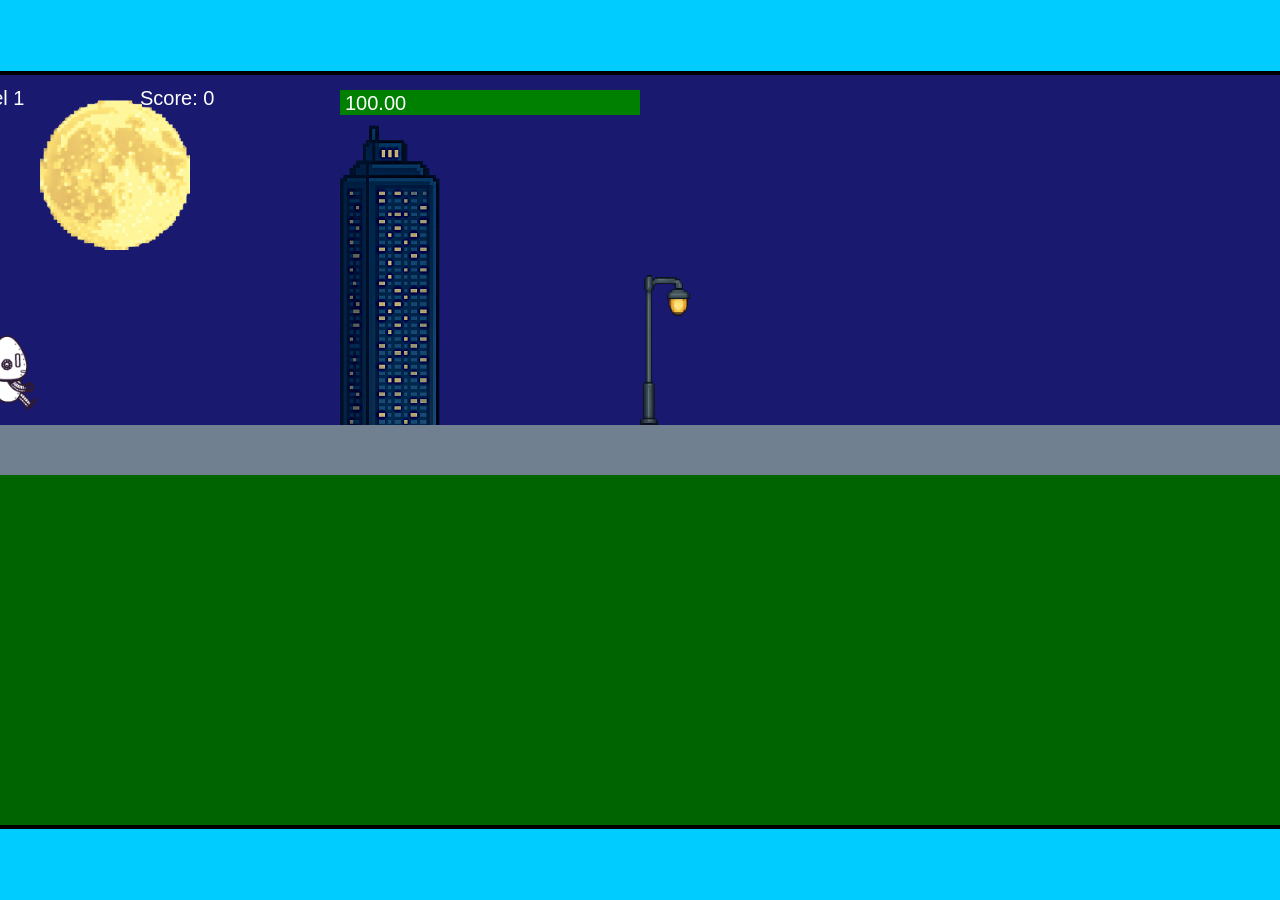
<file: fsd-projects/runtime/index.html>
<!DOCTYPE html>
<html lang="en">
  <head>
    <meta charset="UTF-8" />
    <meta name="viewport" content="width=device-width, initial-scale=1.0" />
    <title>Runtime Neo</title>
    <link rel="stylesheet" href="runtime.css" />
    <script src="https://code.jquery.com/jquery-3.1.0.js"></script>
    <script src="setup.js"></script>
    <script src="levels.js"></script>
    <script src="scenery.js"></script>
    <script src="student.js"></script>
    <script src="main.js"></script>
  </head>
  <body id="body">
    <canvas id="gameCanvas" width="1400" height="750"></canvas>
    <img id="player" src="images/halle.png" />
    <img id="projectile" src="images/projectile.png" />
    <img id="basicPlatform" src="images/interactable/basicPlatform.png" />
    <img id="spikes" src="images/interactable/spikes.png" />
    <img id="bug" src="images/interactable/bug.png" />
    <img id="healthUp" src="images/interactable/healthUp.png" />
    <img id="flag" src="images/interactable/flag.png" />
    <img id="moon" src="images/backgrounds/moon.png" />
    <img id="building" src="images/backgrounds/building.png" />
    <img id="lamp" src="images/backgrounds/lamp.png" />
  </body>
</html>
</file>
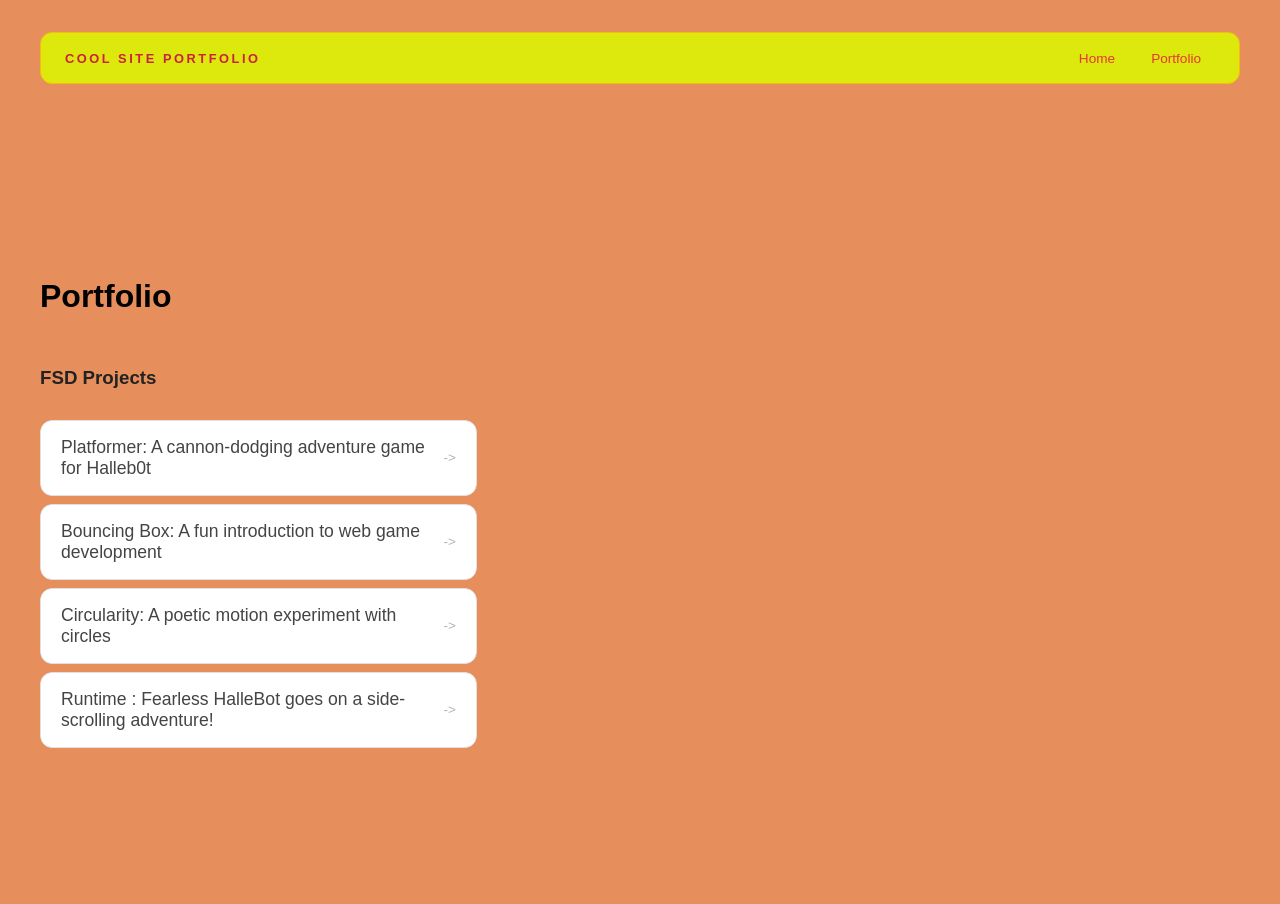
<file: portfolio.html>
<!DOCTYPE html>
<html>
  <head>
    <title>Cool Site Portfolio</title>
    <link rel="stylesheet" href="style.css" />
  </head>

  <body>
    <!-- All content goes here -->
    <div id="all-contents">
      <nav>
        <h1>Cool Site Portfolio</h1>
        <ul id="nav-ul">
          <li class="nav-li">
            <a href="index.html">Home</a>
          </li>
          <li class="nav-li">
            <a href="portfolio.html">Portfolio</a>
          </li>
        </ul> 
      </nav>

      <main>
        <div class="content">
          <h1>Portfolio</h1>
          <h3>FSD Projects</h3>
          <ul id="portfolio">
            <li>
              <a href="fsd-projects/platformer/">Platformer: A cannon-dodging adventure game for Halleb0t</a>
            </li>
            <li>
              <a href="fsd-projects/bouncing-box/">Bouncing Box: A fun introduction to web game development</a>
            </li>
            <li>
              <a href="fsd-projects/circularity/">Circularity: A poetic motion experiment with circles</a>
            </li>
            <li>
              <a href="fsd-projects/runtime/">Runtime : Fearless HalleBot goes on a side-scrolling adventure!</a>
            </li>
          </ul>

          <!-- ASD Projects will go here -->
        
        </div>
      </main>
    </div>
  </body>
</html>
</file>
<file: fsd-projects/runtime/runtime.css>
/* runtime.css */
/* Styles for Runtime Neo auto-runner game */

img {
  display: none;
}

#gameCanvas {
  position: absolute;
  border: 4px solid #000;
  top: 50%;
  left: 50%;
  transform: translate(-50%, -50%);
}

body {
  margin: 0;
  background-color: #00ccff;
  font-family: Arial, sans-serif;
  text-align: center;
  overflow: hidden;
}
</file>
<file: style.css>
* {
  box-sizing: border-box;
}

body {
  margin: 0;
  background: #e78f5c;
  color: #222;
  font-family: "Helvetica Neue", Arial, sans-serif;
}

#all-contents {
  max-width: 1500px;
  min-height: 100vh;
  margin: 0 auto;
  padding: 32px 40px;
}

main {
  display: grid;
  grid-template-columns: minmax(220px, 1fr) minmax(420px, 1.6fr);
  align-items: center;
  min-height: calc(100vh - 160px);
  gap: clamp(32px, 5vw, 80px);
}

.sidebar {
  width: 100%;
}

.content {
  display: flex;
  flex-direction: column;
  align-items: flex-start;
  gap: 12px;
}

h2 {
  margin: 0;
  font-size: clamp(4rem, 10vw, 7rem);
  line-height: 0.9;
  font-weight: 900;
  letter-spacing: -0.04em;
  text-transform: uppercase;
  color: #e1e784;
}

.content > p {
  margin: 0;
  color: #ea1c1cb6;
  font-size: 0.9rem;
  text-transform: uppercase;
  letter-spacing: 0.15em;
  line-height: 1.4;
}

#interests {
  margin-top: 32px;
  width: 100%;
}

#interests h3 {
  margin: 0 0 12px;
  font-size: 0.75rem;
  font-weight: 700;
  text-transform: uppercase;
  letter-spacing: 0.2em;
  color: #f0ba0892;
}

#interests ul {
  list-style: none;
  margin: 0;
  padding: 0;
  display: flex;
  flex-wrap: wrap;
  gap: 8px;
}

#interests li {
  color: #0d8498;
  font-size: 1rem;
  font-weight: 600;
  padding: 10px 20px;
  background: #c19398;
  border: 1px solid #6d3131;
  border-radius: 100px;
  transition:
    background 0.25s ease,
    color 0.25s ease,
    transform 0.25s ease;
  cursor: default;
}

#interests li:hover {
  background: #8f1609;
  color: #e1ca47;
  border-color: #2b11ba;
  transform: translateY(-2px);
}

.sidebar-img {
  width: 100%;
  max-width: 760px;
  aspect-ratio: 3 / 4;
  object-fit: cover;
  display: block;
  border-radius: 8px;
  filter: sepia(1)contrast(0.7);
  box-shadow: 0 8px 30px rgba(0, 0, 0, 0.12);
  transition:
    filter 0.4s ease,
    transform 0.4s ease,
    box-shadow 0.4s ease;
}

.sidebar-img:hover {
  filter: grayscale(0%);
  transform: translateY(-4px);
  box-shadow: 0 16px 40px rgba(0, 0, 0, 0.18);
}

nav {
  display: flex;
  justify-content: space-between;
  align-items: center;
  margin-bottom: 48px;
  padding: 16px 24px;
  background: #dde80c;
  border: 1px solid #f7ba13;
  border-radius: 12px;
}

nav h1 {
  margin: 0;
  font-size: 0.8rem;
  font-weight: 700;
  text-transform: uppercase;
  letter-spacing: 0.2em;
  color: #ca223e;
}

#nav-ul {
  list-style: none;
  display: flex;
  gap: 8px;
  margin: 0;
  padding: 0;
}

.nav-li a {
  color: #e63737;
  text-decoration: none;
  font-size: 0.85rem;
  font-weight: 500;
  padding: 6px 14px;
  border-radius: 8px;
  transition:
    background 0.25s ease,
    color 0.25s ease;
}

.nav-li a:hover {
  background: #e7e6e3;
  color: #e54369;
}

/* Portfolio styles */
.content h1 {
  color: black;
}

#portfolio {
  list-style: none;
  margin: 0;
  padding: 0;
  width: 100%;
  display: flex;
  flex-direction: column;
  gap: 8px;
}

#portfolio li {
  border-radius: 12px;
  overflow: hidden;
}

#portfolio a {
  display: flex;
  justify-content: space-between;
  align-items: center;
  text-decoration: none;
  color: #444;
  padding: 16px 20px;
  font-size: 1.1rem;
  font-weight: 500;
  background: #fff;
  border: 1px solid #e0e0e0;
  border-radius: 12px;
  transition: background 0.25s ease, color 0.25s ease, transform 0.25s ease;
}

#portfolio a:hover {
  background: #000;
  color: #fff;
  transform: translateX(4px);
}

#portfolio a::after {
  content: "->";
  font-size: 0.85rem;
  opacity: 0.4;
  transition: opacity 0.25s ease;
  white-space: nowrap;
}

#portfolio a:hover::after {
  opacity: 1;
}
</file>
